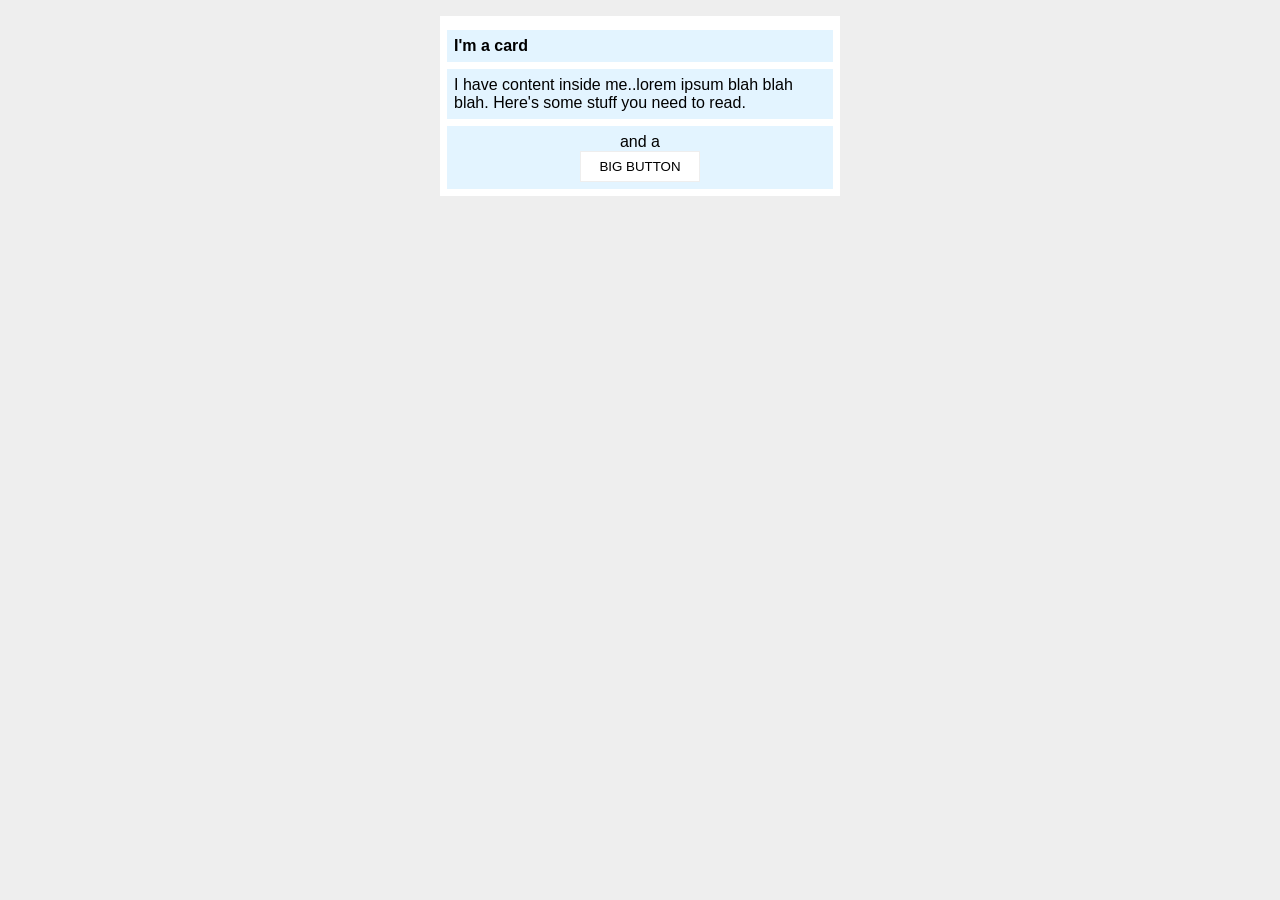
<file: foundations/block-and-inline/02-margin-and-padding-2/index.html>
<!DOCTYPE html>
<html lang="en">
  <head>
    <meta charset="UTF-8">
    <meta http-equiv="X-UA-Compatible" content="IE=edge">
    <meta name="viewport" content="width=device-width, initial-scale=1.0">
    <title>Margin and Padding exercise 2</title>
    <link rel="stylesheet" href="style.css">
  </head>
  <body>
    <div class="card">
      <h1 class="title">I'm a card</h1>
      <div class="content">I have content inside me..lorem ipsum blah blah blah. Here's some stuff you need to read.</div>
      <div class="button-container"><span class="centered-content">and a</span> <button>BIG BUTTON</button></div>
    </div>
  </body>
</html>
</file>
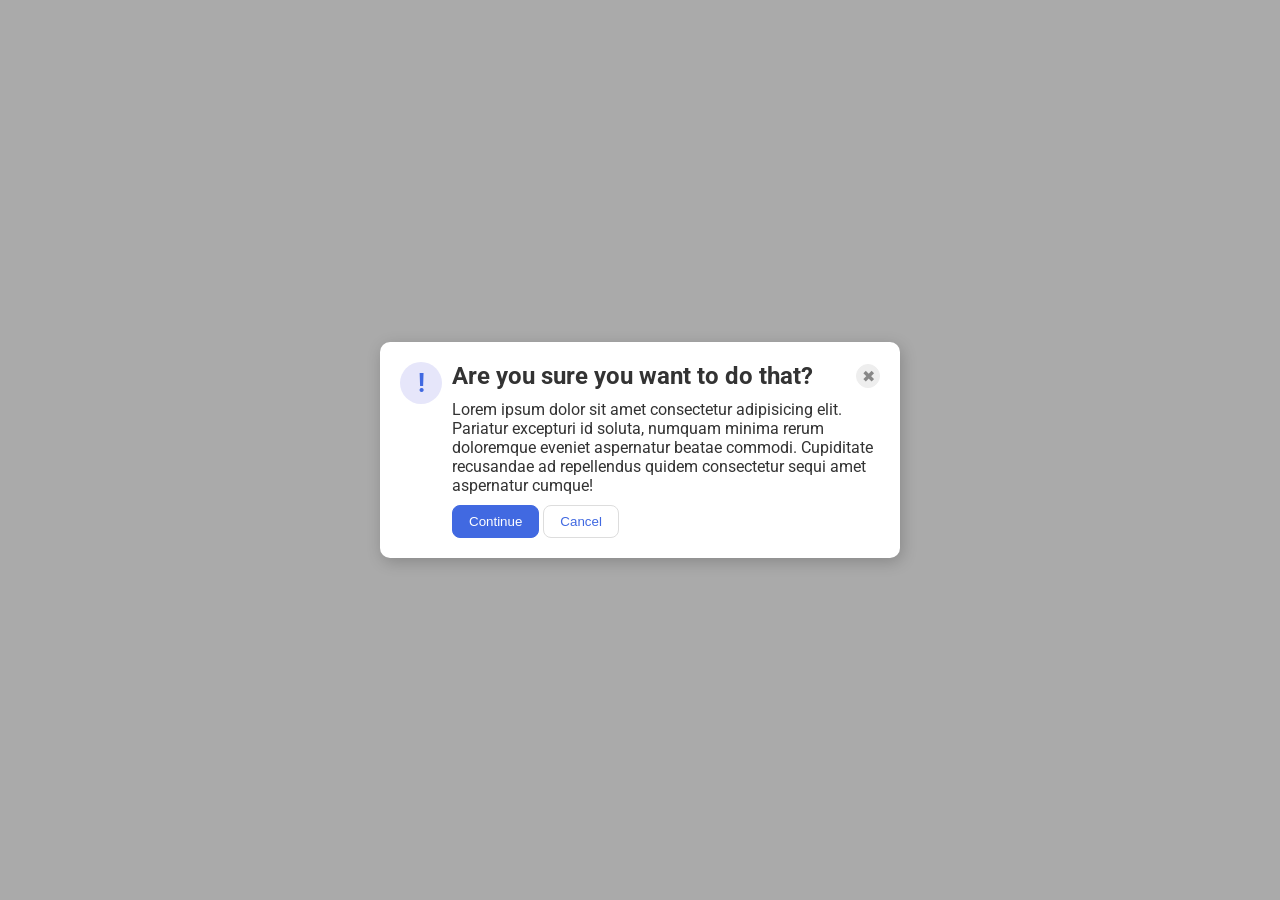
<file: foundations/flex/05-flex-modal/index.html>
<!DOCTYPE html>
<html lang="en">

<head>
  <meta charset="UTF-8">
  <meta http-equiv="X-UA-Compatible" content="IE=edge">
  <meta name="viewport" content="width=device-width, initial-scale=1.0">
  <link rel="stylesheet" href="style.css">
  <title>Modal</title>
</head>

<body>
  <div class="modal">
    <div class="icon">!</div>
    <div class="card">
      <div class="header">
        Are you sure you want to do that?
        <button class="close-button">✖</button>
      </div>
      <div class="text">Lorem ipsum dolor sit amet consectetur adipisicing elit. Pariatur excepturi id soluta, numquam
        minima rerum doloremque eveniet aspernatur beatae commodi. Cupiditate recusandae ad repellendus quidem
        consectetur
        sequi amet aspernatur cumque!</div>
      <div>
        <button class="continue">Continue</button>
        <button class="cancel">Cancel</button>
      </div>
    </div>
  </div>
</body>

</html>
</file>
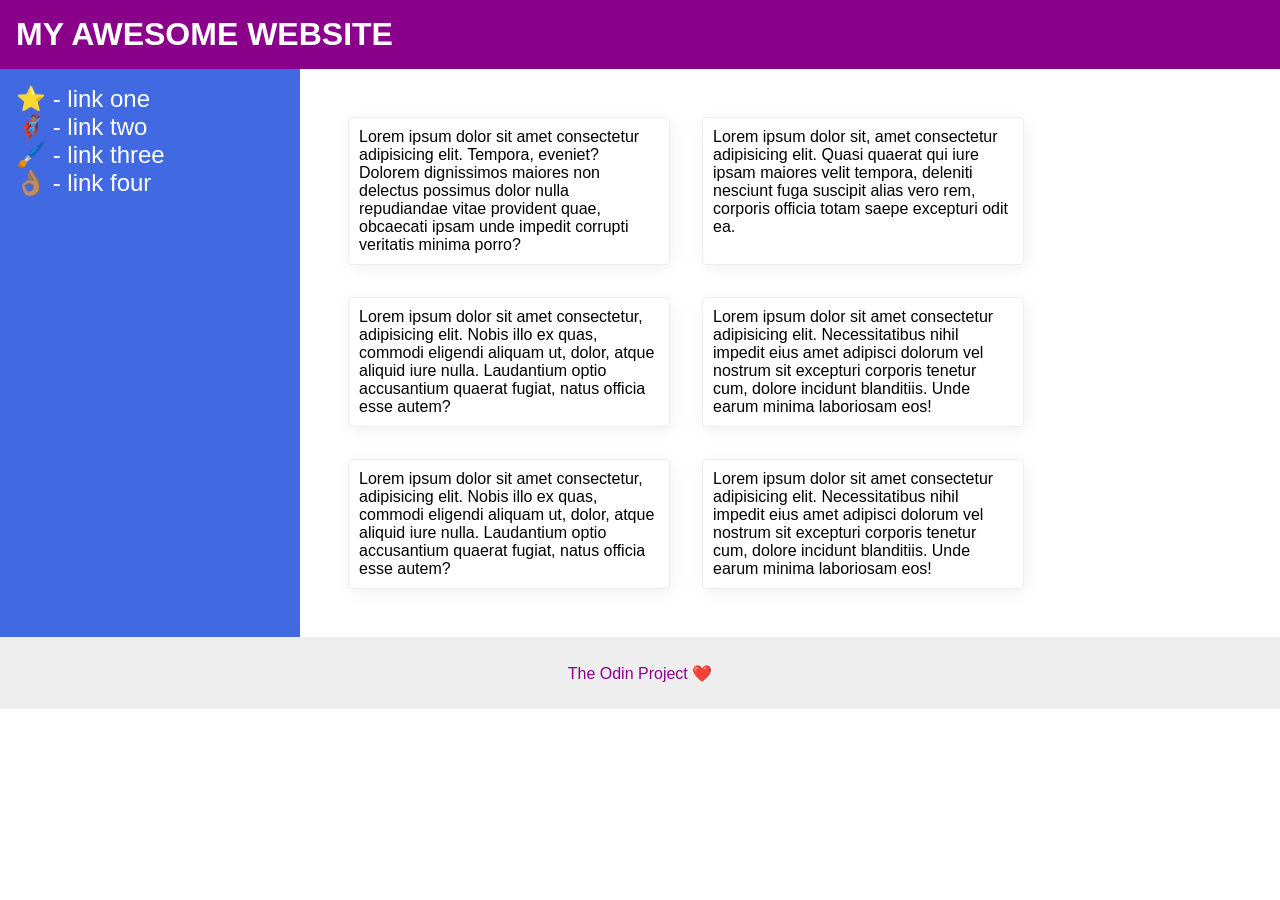
<file: foundations/flex/07-flex-layout-2/index.html>
<!DOCTYPE html>
<html lang="en">

<head>
  <meta charset="UTF-8">
  <meta http-equiv="X-UA-Compatible" content="IE=edge">
  <meta name="viewport" content="width=device-width, initial-scale=1.0">
  <title>The Holy Grail</title>
  <link rel="stylesheet" href="style.css">
</head>

<body>
  <div class="header">
    MY AWESOME WEBSITE
  </div>

  <div class="content">
    <div class="sidebar">
      <ul>
        <li><a href="#">⭐ - link one</a></li>
        <li><a href="#">🦸🏽‍♂️ - link two</a></li>
        <li><a href="#">🖌️ - link three</a></li>
        <li><a href="#">👌🏽 - link four</a></li>
      </ul>
    </div>

    <div class="cards">
      <div class="card">Lorem ipsum dolor sit amet consectetur adipisicing elit. Tempora, eveniet? Dolorem dignissimos
        maiores non delectus possimus dolor nulla repudiandae vitae provident quae, obcaecati ipsam unde impedit
        corrupti veritatis minima porro?</div>
      <div class="card">Lorem ipsum dolor sit, amet consectetur adipisicing elit. Quasi quaerat qui iure ipsam maiores
        velit tempora, deleniti nesciunt fuga suscipit alias vero rem, corporis officia totam saepe excepturi odit ea.
      </div>
      <div class="card">Lorem ipsum dolor sit amet consectetur, adipisicing elit. Nobis illo ex quas, commodi eligendi
        aliquam ut, dolor, atque aliquid iure nulla. Laudantium optio accusantium quaerat fugiat, natus officia esse
        autem?</div>
      <div class="card">Lorem ipsum dolor sit amet consectetur adipisicing elit. Necessitatibus nihil impedit eius amet
        adipisci dolorum vel nostrum sit excepturi corporis tenetur cum, dolore incidunt blanditiis. Unde earum minima
        laboriosam eos!</div>
      <div class="card">Lorem ipsum dolor sit amet consectetur, adipisicing elit. Nobis illo ex quas, commodi eligendi
        aliquam ut, dolor, atque aliquid iure nulla. Laudantium optio accusantium quaerat fugiat, natus officia esse
        autem?</div>
      <div class="card">Lorem ipsum dolor sit amet consectetur adipisicing elit. Necessitatibus nihil impedit eius amet
        adipisci dolorum vel nostrum sit excepturi corporis tenetur cum, dolore incidunt blanditiis. Unde earum minima
        laboriosam eos!</div>

    </div>
  </div>
  <div class="footer">
    The Odin Project ❤️
  </div>
</body>

</html>
</file>
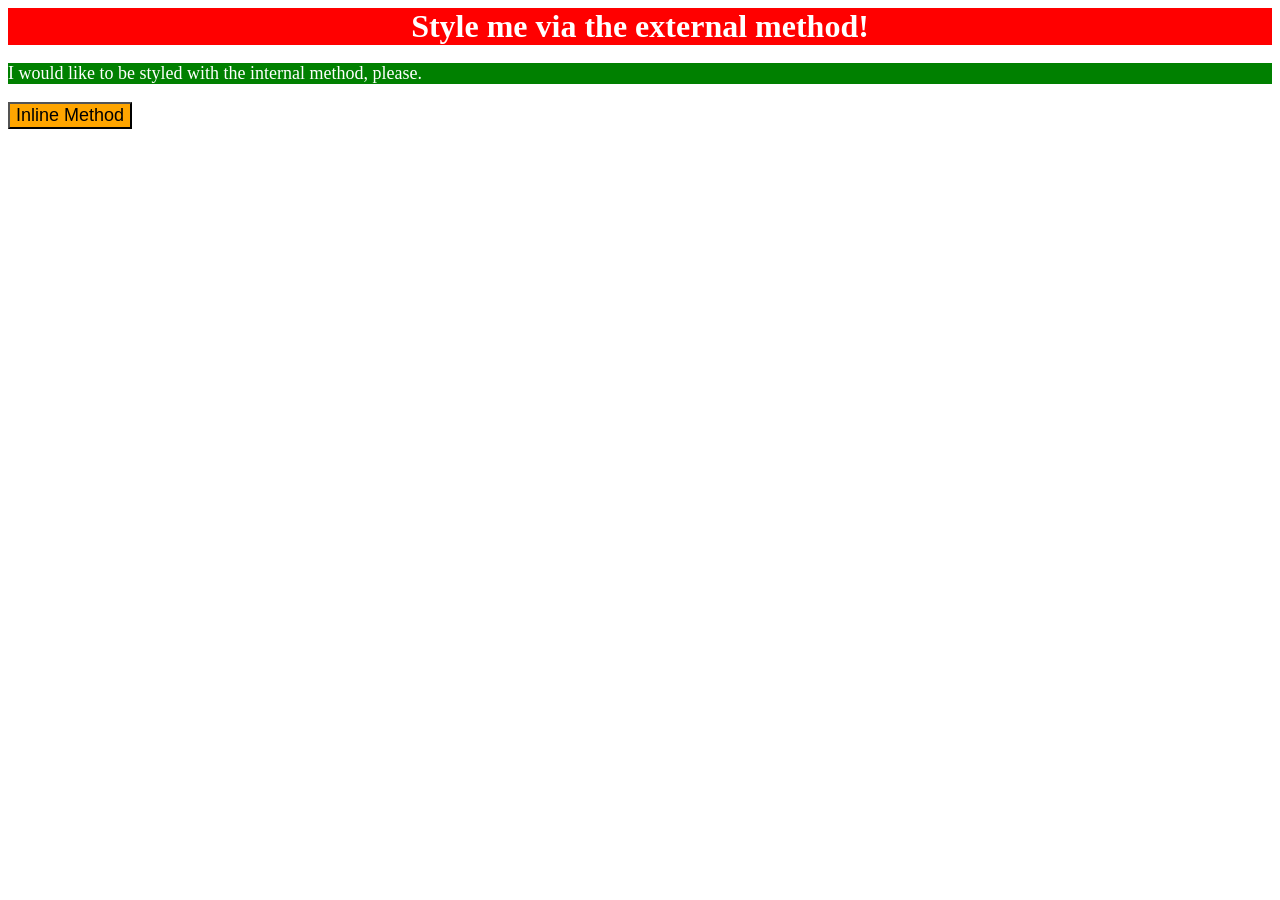
<file: foundations/intro-to-css/01-css-methods/index.html>
<!DOCTYPE html>
<html lang="en">
  <head>
    <meta charset="UTF-8">
    <meta http-equiv="X-UA-Compatible" content="IE=edge">
    <meta name="viewport" content="width=device-width, initial-scale=1.0">
    <link rel="stylesheet" href="styles.css">
    <style>
       p {
        color: white;
        background-color: green;
        font-size: 18px;
       }
    </style>
    <title>Methods for Adding CSS</title>
  </head>
  <body>
    <div>Style me via the external method!</div>
    <p>I would like to be styled with the internal method, please.</p>
    <button style="background-color: orange; font-size: 18px;">Inline Method</button>
  </body>
</html>
</file>
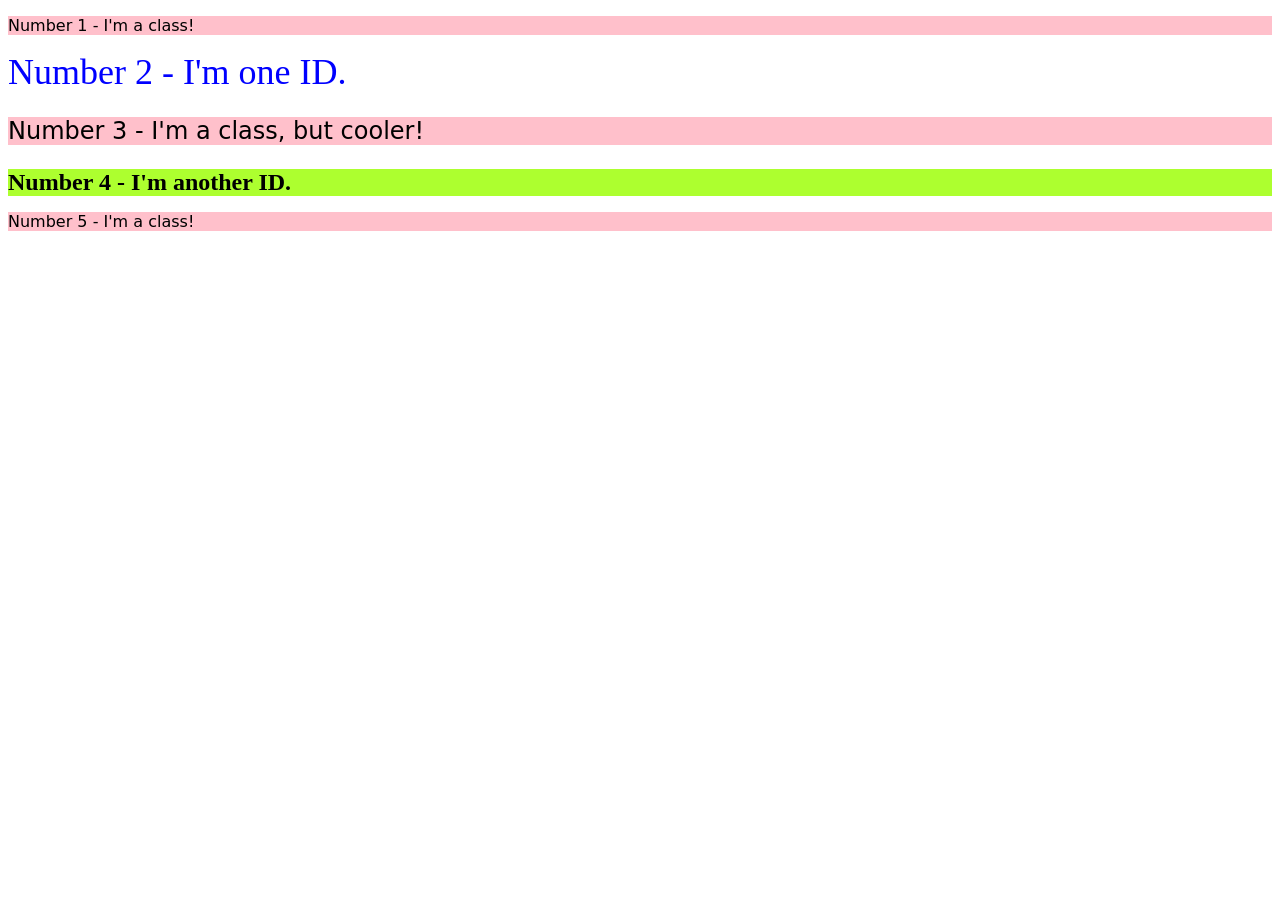
<file: foundations/intro-to-css/02-class-id-selectors/index.html>
<!DOCTYPE html>
<html lang="en">
  <head>
    <meta charset="UTF-8">
    <meta http-equiv="X-UA-Compatible" content="IE=edge">
    <meta name="viewport" content="width=device-width, initial-scale=1.0">
    <title>Class and ID Selectors</title>
    <link rel="stylesheet" href="style.css">
  </head>
  <body>
    <p>Number 1 - I'm a class!</p>
    <div class="blue">Number 2 - I'm one ID.</div>
    <p id="cooler">Number 3 - I'm a class, but cooler!</p>
    <div class="green">Number 4 - I'm another ID.</div>
    <p>Number 5 - I'm a class!</p>
  </body>
</html>
</file>
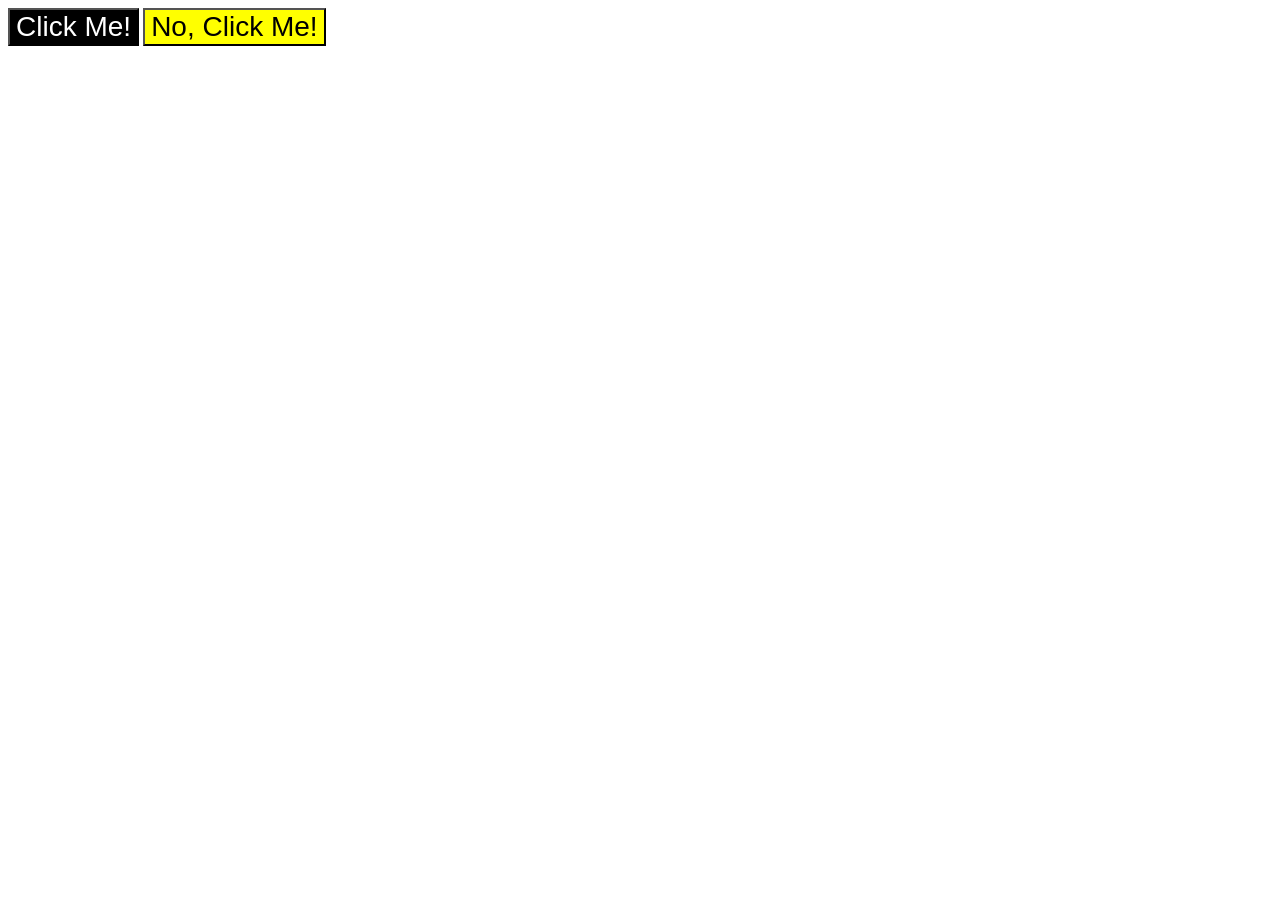
<file: foundations/intro-to-css/03-grouping-selectors/index.html>
<!DOCTYPE html>
<html lang="en">
  <head>
    <meta charset="UTF-8">
    <meta http-equiv="X-UA-Compatible" content="IE=edge">
    <meta name="viewport" content="width=device-width, initial-scale=1.0">
    <title>Grouping Selectors</title>
    <link rel="stylesheet" href="style.css">
  </head>
  <body>
    <button class="modern black">Click Me!</button>
    <button class="modern yellow">No, Click Me!</button>
  </body>
</html>
</file>
<file: foundations/block-and-inline/02-margin-and-padding-2/style.css>
* {
  box-sizing: border-box;
}

body {
  background: #eee;
  font-family: sans-serif;
}

.card {
  width: 400px;
  background: #fff;
  padding: 7px;
  margin: 16px auto;
}

.title {
  background: #e3f4ff;
  font-size: medium;
  margin: 7px auto;
  padding: 7px;
}

.content {
  background: #e3f4ff;
  padding: 7px;
  margin: 7px auto;
}

.button-container {
  background: #e3f4ff;
  padding: 7px;
  margin: 7 auto;
  text-align: center;
}

button {
  display: block;
  background: white;
  border: 1px solid #eee;
  margin: 0 auto;
  width: 120px;
  padding: 7px;
}
</file>
<file: foundations/flex/05-flex-modal/style.css>
@import url('https://fonts.googleapis.com/css2?family=Roboto:wght@400;700&display=swap');

html, body {
  height: 100%;
}

body {
  font-family: Roboto, sans-serif;
  margin: 0;
  background: #aaa;
  color: #333;
  /* I'll give you this one for free lol */
  display: flex;
  align-items: center;
  justify-content: center;
}

.modal {
  background: white;
  width: 480px;
  border-radius: 10px;
  box-shadow: 2px 4px 16px rgba(0,0,0,.2);
  padding: 20px;
  display: flex;
  gap: 10px;
}

.icon {
  color: royalblue;
  font-size: 26px;
  font-weight: 700;
  background: lavender;
  width: 42px;
  height: 42px;
  border-radius: 50%;
  display: flex;
  align-items: center;
  justify-content: center;
  flex: 1 0 auto;
}

.card {
  display: flex;
  flex-direction: column;
  justify-content: flex-start;
  gap: 10px;
}

.header {
  font-weight: bold;
  font-size: x-large;
  display: flex;
  justify-content: space-between;
  align-items: center;
}

.close-button {
  background: #eee;
  border-radius: 50%;
  color: #888;
  font-weight: 400;
  font-size: 16px;
  height: 24px;
  width: 24px;
  display: flex;
  align-items: center;
  justify-content: center;
  border: 1px solid #eee;
  padding: 0;
}

button {
  cursor: pointer;
  padding: 8px 16px;
  border-radius: 8px;
}

button.continue {
  background: royalblue;
  border: 1px solid royalblue;
  color: white;
}

button.cancel {
  background: white;
  border: 1px solid #ddd;
  color: royalblue;
}
</file>
<file: foundations/flex/07-flex-layout-2/style.css>
body {
  font-family: -apple-system, BlinkMacSystemFont, 'Segoe UI', Roboto, Oxygen, Ubuntu, Cantarell, 'Open Sans', 'Helvetica Neue', sans-serif;
  margin: 0;
  min-height: 100vh;
  display: flex;
  flex: 1;
  flex-direction: column;
}

ul {
  list-style-type: none;
  padding: 0;
  margin: 0;
}

a {
  text-decoration: none;
  color: inherit;
}

.header {
  height: 72px;
  font-size: 32px;
  font-weight: 900;
  padding: 16px;
  background: darkmagenta;
  color: white;
  align-self: stretch;
  flex: 0;
}

.content {
  display: flex;
  margin: 0;
}

.footer {
  height: 72px;
  background: #eee;
  color: darkmagenta;
  display: flex;
  justify-content: center;
  align-items: center;
}

.sidebar {
  width: 300px;
  background: royalblue;
  box-sizing: border-box;
  color: white;
  font-size: 24px;
  padding: 16px;
  flex-shrink: 0;
}

.cards {
  display: flex;
  flex-wrap: wrap;
  flex-direction: row;
  padding: 48px;
  gap: 32px;
}

.card {
  width: 300px;
  border: 1px solid #eee;
  box-shadow: 2px 4px 16px rgba(0,0,0,.06);
  border-radius: 4px;
  padding: 10px;
}
</file>
<file: foundations/intro-to-css/01-css-methods/styles.css>
div {
    color: white;
    background-color: red;
    font-size: 32px;
    font-weight: bold;
    text-align: center;
}
</file>
<file: foundations/intro-to-css/02-class-id-selectors/style.css>
/* Add CSS Styling */
p {
    background-color: pink;
    font-family: 'Verdana', 'DejaVu Sans', sans-serif;
}

.blue {
    color: blue;
    font-size: 36px;
}

p#cooler {
    font-size: 24px;
}

.green {
    background-color: greenyellow;
    font-size: 24px;
    font-weight: bold;
}
</file>
<file: foundations/intro-to-css/03-grouping-selectors/style.css>
/* Add CSS Styling */
.modern {
    font-size: 28px;
    font-family: 'Helvetica', 'Times New Roman', sans-serif;
}

.modern.black {
    background-color: black;
    color: white;
}

.modern.yellow{
    background-color: yellow;
}
</file>
